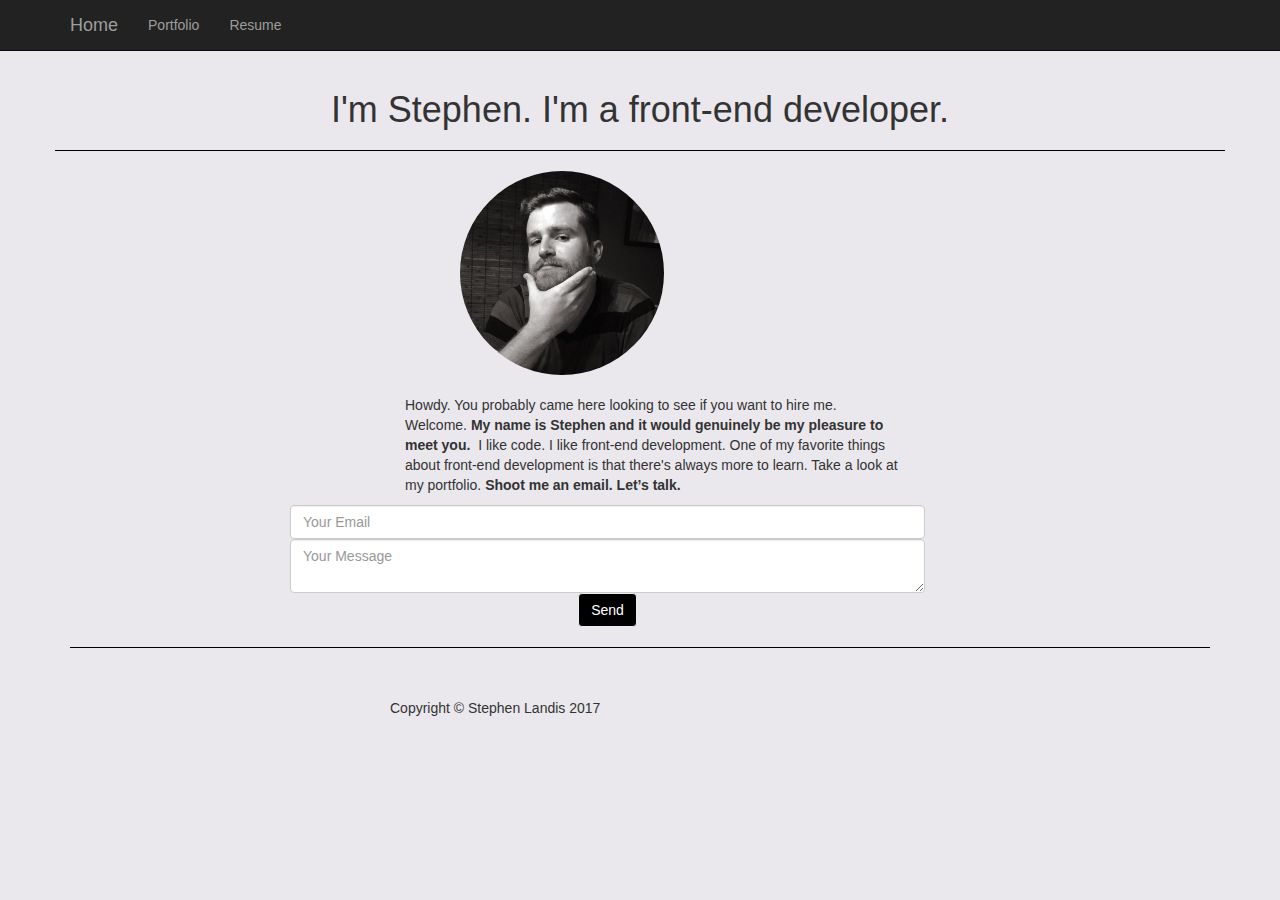
<file: index.html>
<!DOCTYPE html>
<html lang="en">

<head>

    <meta charset="utf-8">
    <meta http-equiv="X-UA-Compatible" content="IE=edge">
    <meta name="viewport" content="width=device-width, initial-scale=1">
    <meta name="description" content="">
    <meta name="author" content="">

    <title>Stephen Landis</title>

    <!-- Bootstrap Core CSS -->
    <link href="css/bootstrap.css" rel="stylesheet">

    <!-- Custom CSS -->
    <link href="css/1-col-portfolio.css" rel="stylesheet">

    <!-- HTML5 Shim and Respond.js IE8 support of HTML5 elements and media queries -->
    <!-- WARNING: Respond.js doesn't work if you view the page via file:// -->
    <!--[if lt IE 9]>
        <script src="https://oss.maxcdn.com/libs/html5shiv/3.7.0/html5shiv.js"></script>
        <script src="https://oss.maxcdn.com/libs/respond.js/1.4.2/respond.min.js"></script>
    <![endif]-->

</head>

<body>

    <!-- Navigation -->
    <nav class="navbar navbar-inverse navbar-fixed-top" role="navigation">
        <div class="container">
            <!-- Brand and toggle get grouped for better mobile display -->
            <div class="navbar-header">
                <button type="button" class="navbar-toggle" data-toggle="collapse" data-target="#bs-example-navbar-collapse-1">
                    <span class="sr-only">Toggle navigation</span>
                    <span class="icon-bar"></span>
                    <span class="icon-bar"></span>
                    <span class="icon-bar"></span>
                </button>
                <a class="navbar-brand" href="#">Home</a>
            </div>
            <!-- Collect the nav links, forms, and other content for toggling -->

            <div class="collapse navbar-collapse" id="bs-example-navbar-collapse-1">
                <ul class="nav navbar-nav">
                    <li>
                        <a href="portfolio.html">Portfolio</a>
                    </li>
                    <li>
                        <a href="resume.html">Resume</a>
                    </li>
                </ul>
            </div>
            <!-- /.navbar-collapse -->
        </div>
        <!-- /.container -->
    </nav>

    <!-- Page Content -->
    <div class="container">
      <div class="row">

        <h1 id="header">I'm Stephen. I'm a front-end developer.</h1>
        <hr>

        <div class="col-sm-4"></div>

        <img id="img-header" class="col-sm-4" src="images/me.jpg" alt="Photo of me.">

        <div class="col-sm-4"></div>

      </div>

        <br>

        <div class="container">
          <p>Howdy. You probably came here looking to see if you want to hire me. Welcome. <b>My name is Stephen and it would genuinely be my pleasure to meet you.</b> 
          I like code. I like front-end development. One of my favorite things about front-end development is that there's always more to learn. Take a look at my portfolio. <b>Shoot me an email. Let’s talk.</b></p>
        </div>

        <div class="container">
          <!-- <h3 class="text-center">Shoot me an email!</h3> -->
          <div class="col-sm-2"></div>

          <div id="header"class="col-sm-7">
              <form method="POST" action="http://formspree.io/stephen.n.landis@gmail.com">
                <input type="email" class="form-control" name="email" placeholder="Your Email">
                <textarea name="message" class="form-control" placeholder="Your Message"></textarea>
                <button type="submit" class="btn btn-primary">Send</button>
              </form>
          </div>

          <div class="col-sm-2"></div>

        </div>

          <hr>

        <!-- Footer -->
        <footer>
            <div class="row">
                <div class="col-lg-12">
                    <p>Copyright &copy; Stephen Landis 2017</p>
                </div>
            </div>
            <!-- /.row -->
        </footer>

    </div>
    <!-- /.container -->

    <!-- jQuery -->
    <script src="js/jquery.js"></script>

    <!-- Bootstrap Core JavaScript -->
    <script src="js/bootstrap.min.js"></script>

</body>

</html>
</file>
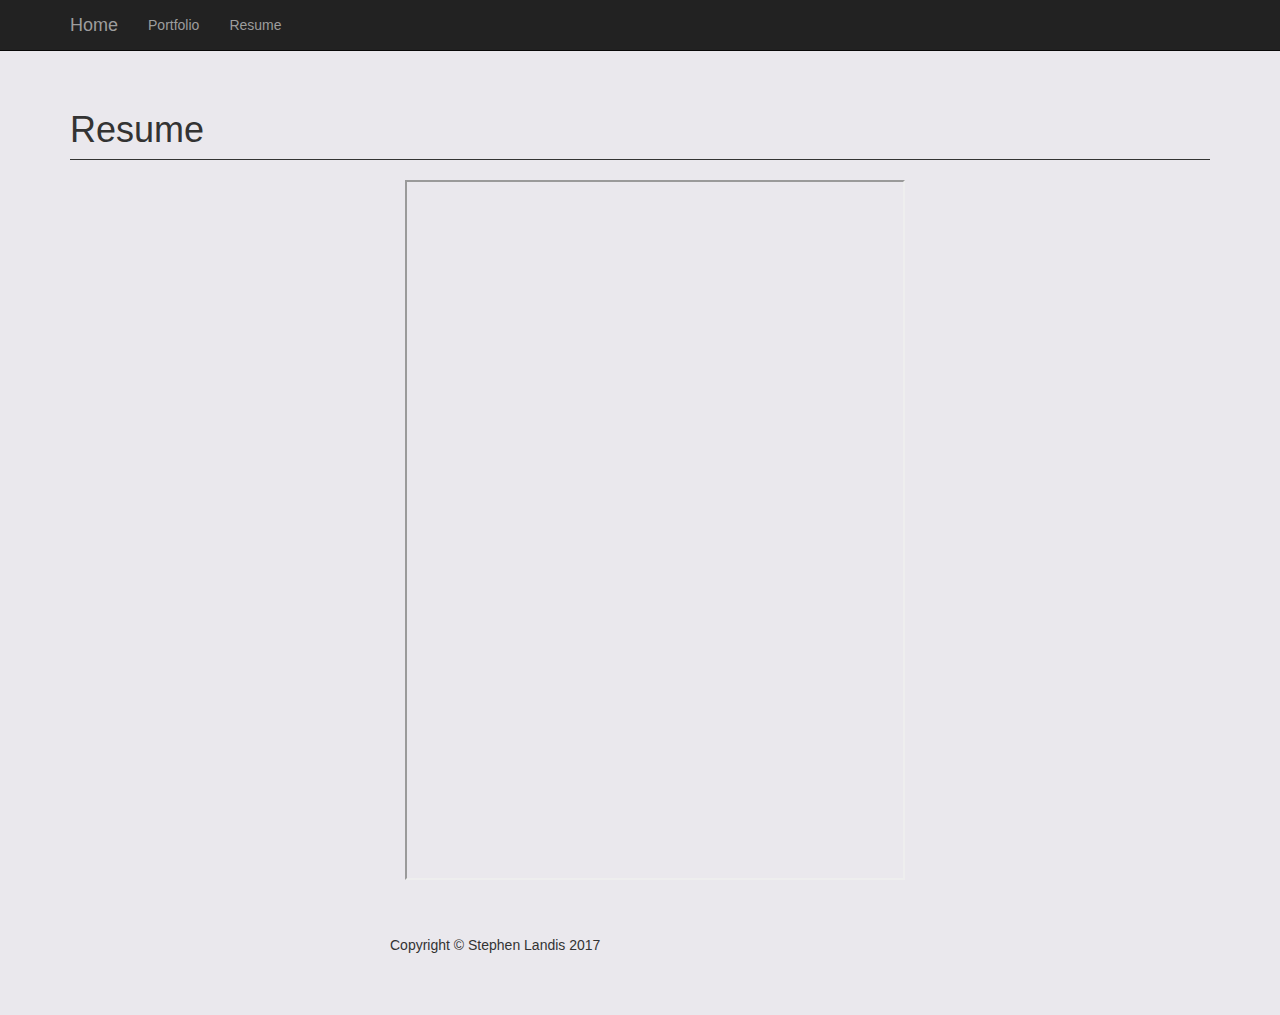
<file: resume.html>
<!DOCTYPE html>
<html lang="en">

<head>

  <meta charset="utf-8">
  <meta http-equiv="X-UA-Compatible" content="IE=edge">
  <meta name="viewport" content="width=device-width, initial-scale=1">
  <meta name="description" content="">
  <meta name="author" content="">

  <title>Stephen Landis</title>

  <!-- Bootstrap Core CSS -->
  <link href="css/bootstrap.css" rel="stylesheet">

  <!-- Custom CSS -->
  <link href="css/1-col-portfolio.css" rel="stylesheet">

  <!-- HTML5 Shim and Respond.js IE8 support of HTML5 elements and media queries -->
  <!-- WARNING: Respond.js doesn't work if you view the page via file:// -->
  <!--[if lt IE 9]>
        <script src="https://oss.maxcdn.com/libs/html5shiv/3.7.0/html5shiv.js"></script>
        <script src="https://oss.maxcdn.com/libs/respond.js/1.4.2/respond.min.js"></script>
    <![endif]-->

</head>

<body>

  <!-- Navigation -->
  <nav class="navbar navbar-inverse navbar-fixed-top" role="navigation">
    <div class="container">
      <!-- Brand and toggle get grouped for better mobile display -->
      <div class="navbar-header">
        <button type="button" class="navbar-toggle" data-toggle="collapse" data-target="#bs-example-navbar-collapse-1">
                    <span class="sr-only">Toggle navigation</span>
                    <span class="icon-bar"></span>
                    <span class="icon-bar"></span>
                    <span class="icon-bar"></span>
                </button>
        <a class="navbar-brand" href="index.html">Home</a>
      </div>
      <!-- Collect the nav links, forms, and other content for toggling -->

      <div class="collapse navbar-collapse" id="bs-example-navbar-collapse-1">
        <ul class="nav navbar-nav">
          <li>
            <a href="portfolio.html">Portfolio</a>
          </li>
          <li>
            <a href="#">Resume</a>
          </li>
        </ul>
      </div>
      <!-- /.navbar-collapse -->
    </div>
    <!-- /.container -->
  </nav>

  <!-- Page Content -->
  <div class="container">

    <h1 class="page-header">Resume</h1>

    <div id="header" class="container">
      <iframe src="images/StephenLandisResume.pdf" width="500" height="700">
      </iframe>
    </div>

        <!-- Footer -->
        <footer>
            <div class="row">
                <div class="col-lg-12">
                    <p>Copyright &copy; Stephen Landis 2017</p>
                </div>
            </div>
            <!-- /.row -->
        </footer>
    </div>
    <!-- /.container -->

    <!-- jQuery -->
    <script src="js/jquery.js"></script>

    <!-- Bootstrap Core JavaScript -->
    <script src="js/bootstrap.min.js"></script>

</body>

</html>
</file>
<file: css/1-col-portfolio.css>
/*!
 * Start Bootstrap - 1 Col Portfolio (http://startbootstrap.com/)
 * Copyright 2013-2016 Start Bootstrap
 * Licensed under MIT (https://github.com/BlackrockDigital/startbootstrap/blob/gh-pages/LICENSE)
 */

body {
    font-family: 'Nunito', sans-serif;
    background-color: #EAE8ED;
    padding-top: 70px; /* Required padding for .navbar-fixed-top. Remove if using .navbar-static-top. Change if height of navigation changes. */
}

footer {
    margin: 50px 0;
}

a {
  color: #EAE8ED;
}

#img-header {
  max-height: 20%;
  max-width: 20%;
  border-radius: 50%;
  display: block;
  margin-left: auto;
  margin-right: auto;
}
#header, #footer {
  text-align: center;
  display: block;
  margin-left: auto;
  margin-right: auto;
}
p {
  text-align: left;
  max-width: 500px;
  display: block;
  margin-left: auto;
  margin-right: auto;
}
</file>
